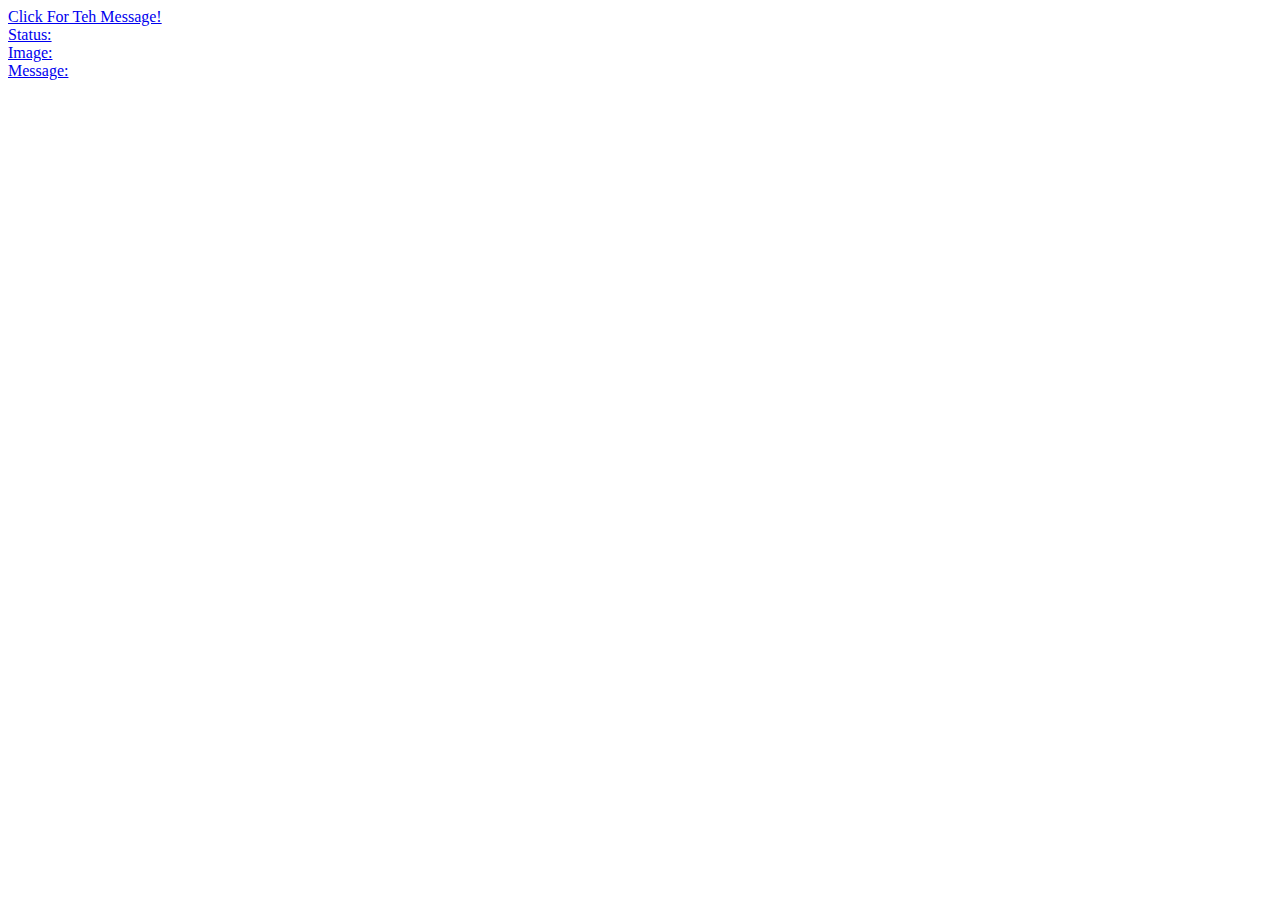
<file: test.html>
<!DOCTYPE html>
<html>
<head>
  <script type="text/javascript">
    function getMessage() {
      var xmlhttp;
      if(window.XMLHttpRequest) {
          // code for IE7+, Firefox, Chrome, Opera, Safari
          xmlhttp=new XMLHttpRequest();
      } else {
        // code for IE6, IE5
        xmlhttp=new ActiveXObject("Microsoft.XMLHTTP");
      }
			


      xmlhttp.onreadystatechange = function() {
        if (xmlhttp.readyState == 4 && xmlhttp.status == 200) {        
            document.getElementById("serverReply").innerHTML=xmlhttp.responseText;
	var obj = eval ("(" + xmlhttp.responseText + ")");
	alert(obj.status);

	document.getElementById("status").innerHTML = obj.Status 
		document.getElementById("image").innerHTML = obj.Image 
		document.getElementById("message").innerHTML = obj.Message
	
        }
      }
        xmlhttp.open("GET","http://localhost:85/",true);
        xmlhttp.send();

	


    }
  </script>
</head>
<body>


<div id="serverReply"><a href="  onclick="getMessage();""a/>Click For Teh Message!</div>
	
	Status: <span id="status"></span><br /> 
	Image: <span id="image"></span><br /> 
	Message: <span id="message"></span><br /> 
	 



</body>
</html>
</file>
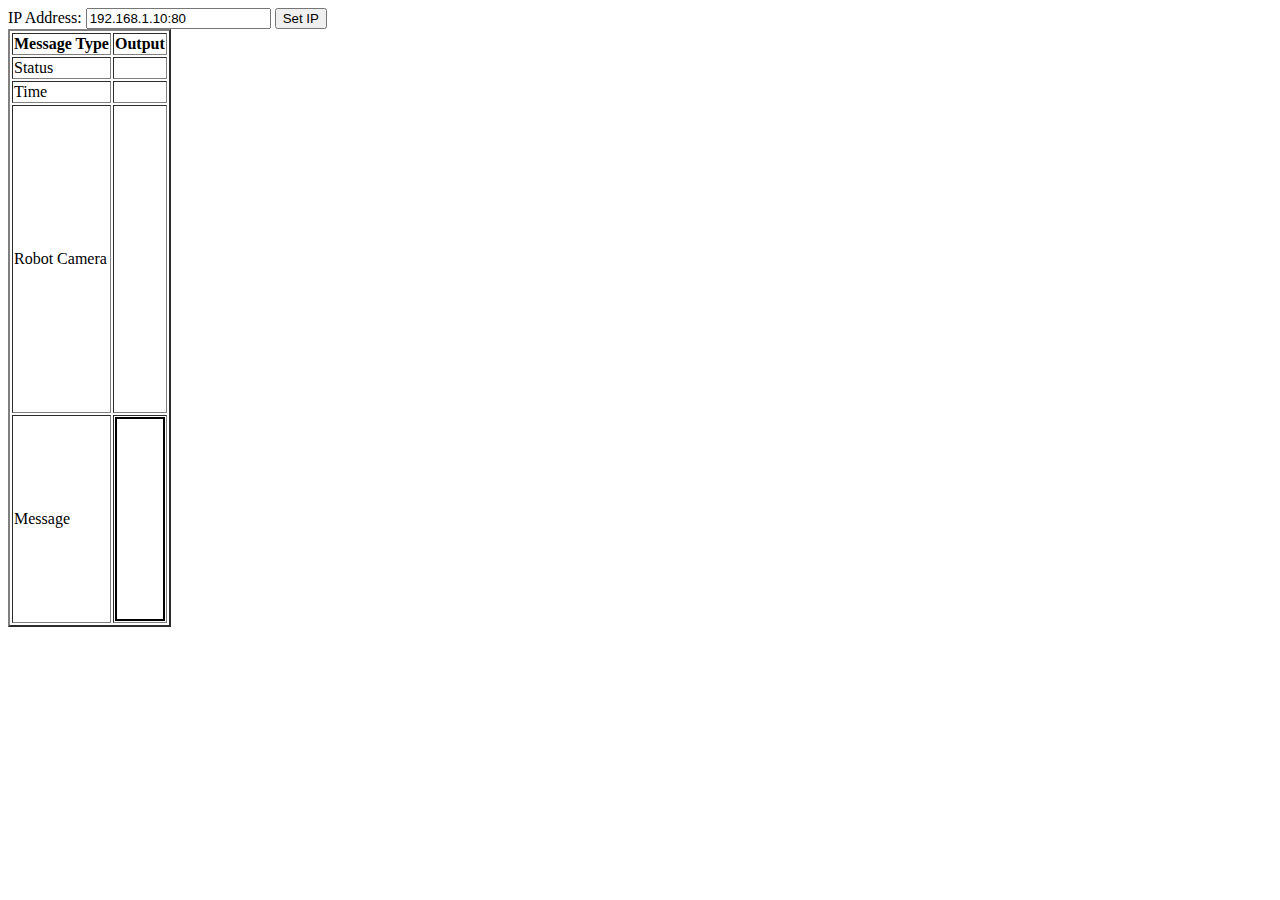
<file: board/dashboard.html>
<!DOCTYPE html>
<html>
<head>
<script type="text/javascript" src="jquery-1.9.1.min.js"></script>
<script type="text/javascript"> 
var console = "";
var ip = "192.168.1.10:80";
var xmlhttp;
var start;
var first = true;

$(document).ready(function() {
    $("#txt").val(ip);
    if(window.XMLHttpRequest) {// code for IE7+, Firefox, Chrome, Opera, Safari
        xmlhttp=new XMLHttpRequest();
    } else {                  // code for IE6, IE5
        xmlhttp=new ActiveXObject("Microsoft.XMLHTTP");
    }
    xmlhttp.onreadystatechange = function() {
        if(first){
            start = new Date();
            first = false;
        }
        if (xmlhttp.readyState == 4 && xmlhttp.status == 200) {
            var obj = JSON.parse(xmlhttp.responseText);
            console += obj.message + "<br>";
            var n = (new Date() - start)/1000;
            n = n.toFixed(1);
            $("#time").text(n);
            $("#status").text(obj.status);
            $("#image").attr("src", obj.image);
            $("#message").text(obj.message);
            $("#console").html(console);
            $("#console").scrollTop($("#console")[0].scrollHeight);
        }
    }
    
    getMessage();
   
});

function updateIP() { 
    start = new Date();  
    ip = $("#txt").val();
}

function getMessage() {
    xmlhttp.open("GET", "http://" + ip, true);
    xmlhttp.send();
    window.setTimeout("getMessage();", 100);
}

</script>
</head>

<body>    
    IP Address:
    <input type="text" id="txt" >
    <input type="button" onclick="updateIP();" value="Set IP"/>
    <table border="2">
        <tr><th>Message Type</th><th>Output </th></tr>
        <tr><td>Status</td><td><span id="status"></span> </td></tr>
        <tr><td>Time</td><td><span id="time"; ></span></td></tr
        <tr><td>Robot Camera</td><td><img id="image" style="height:300px" style="length:500px"></td></tr>
        <tr><td>Message</td><td><div id="console" style="height:200px;border:2px solid #000;overflow:auto;"></div></td></tr>
    </table>
   <!-- <div id="console" style="height:200px;width:700px;border:2px solid #000;overflow:auto;"></div>-->
</body>
</html>
</file>
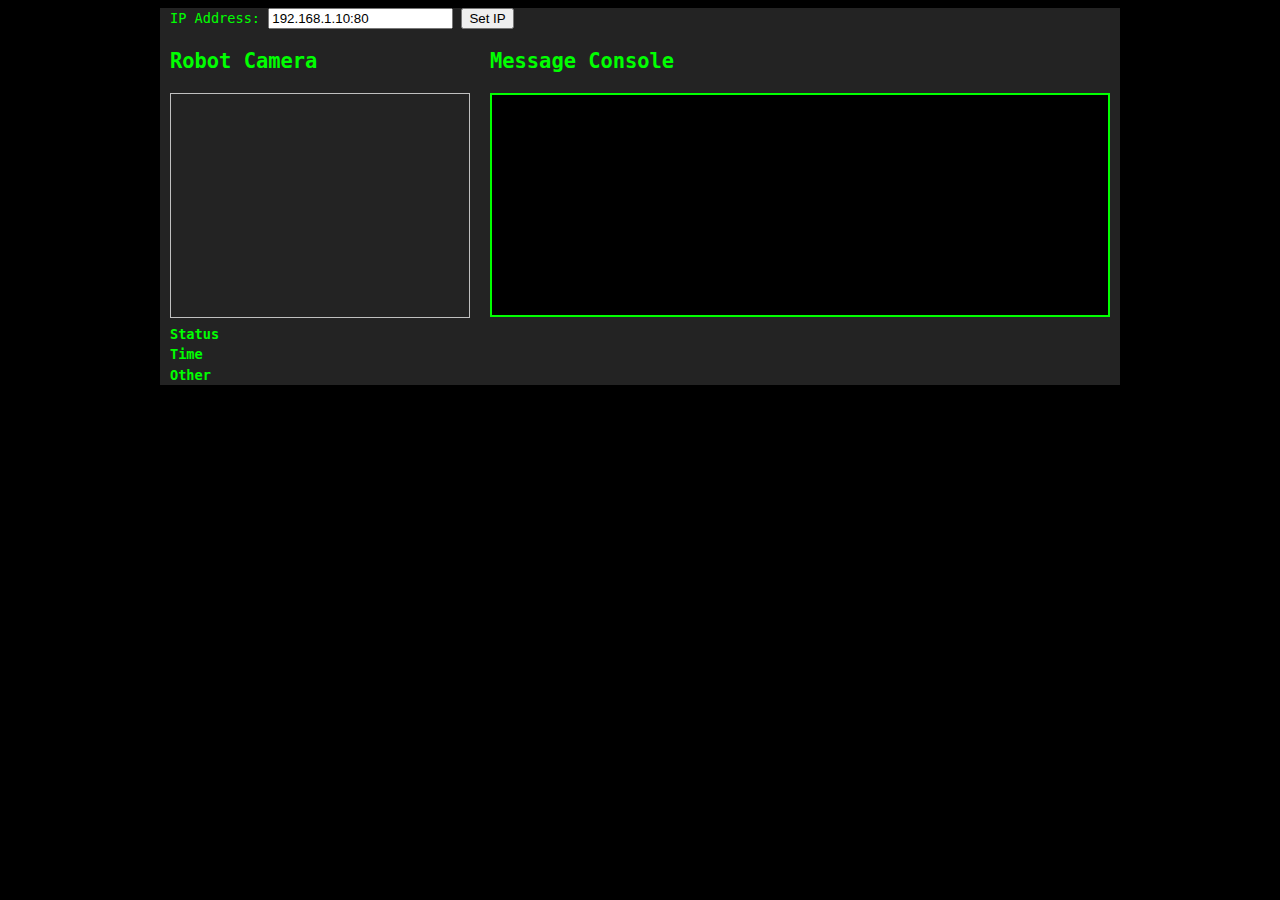
<file: dashboard/dashboard.html>
<!DOCTYPE html>
<html>
<head>
<link rel="stylesheet" type="text/css" href="dashboard.css">
<link rel="stylesheet" type="text/css" href="960_12_col.css">
<script type="text/javascript" src="jquery-1.9.1.min.js"></script>
<script type="text/javascript"> 
var console = "";
var ip = "192.168.1.10:80";
var xmlhttp;
var start;
var first = true;

$(document).ready(function() {
    $("#txt").val(ip);
    if(window.XMLHttpRequest) {// code for IE7+, Firefox, Chrome, Opera, Safari
        xmlhttp=new XMLHttpRequest();
    } else {                  // code for IE6, IE5
        xmlhttp=new ActiveXObject("Microsoft.XMLHTTP");
    }
    xmlhttp.onreadystatechange = function() {
        if(first){
            start = new Date();
            first = false;
        }
        if (xmlhttp.readyState == 4 && xmlhttp.status == 200) {
            var obj = JSON.parse(xmlhttp.responseText);
            if(console != "") console += obj.message + "<br>";
            if (console.length > 200) {
                console = console.slice(console.length-200, console.length);
            }
            var n = (new Date() - start)/1000;
            n = n.toFixed(1);
            $("#time").text(n);
            $("#status").text(obj.status);
            $("#image").attr("src", "http://" + ip + "/target.png");
            $("#message").text(obj.message);
            $("#console").html(console);
            $("#console").scrollTop($("#console")[0].scrollHeight);
        }
    }
    
    getMessage();
   
});

function updateIP() { 
    start = new Date();  
    ip = $("#txt").val();
}

function getMessage() {
    xmlhttp.open("GET", "http://" + ip, true);
    xmlhttp.send();
    window.setTimeout("getMessage();", 100);
}

</script>
</head>

<body>    
    <section class="container_12 content">
        <div class="grid_12">
            IP Address:
            <input type="text" id="txt">
            <input type="button" onclick="updateIP();" value="Set IP"/>
        </div>
        <div class="clear"></div>
        
        <div class="grid_4"><h2>Robot Camera</h2></td><td><img id="image" style="width: 300px; height: 225px;"></div>
        <div class="grid_8"><h2>Message Console</h2><div id="console" style="height:220px;border:2px solid #0f0;overflow:auto; background: #000;"></div></div>
        <div class="clear"></div>
        
        <div class="grid_12">
            <label>Status</label>  <span id="status"></span><br>
            <label>Time  </label>  <span id="time">  </span><br>
            <label>Other </label>  <span id="thing"> </span><br>
        </div>
   </section>
</body>
</html>
</file>
<file: dashboard/dashboard.css>
/*
 * dashboard.css
 * February 2013
 * To make the dashboard look pretty
 * for the mechanical people
 * @author Nick
 */
 
body {
    background-color: black;
    color: #0f0;
    font-family: Lucida Console, Monaco, monospace;
    font-size: 85%;
    line-height: 1.5;
}

label {
	width: 130px;
	float: left;
	text-align: left;
	margin-right: 0.5em;
	display: block;
	color: #0f0;
	font-weight: bold;
}

.content {
    background-color: #232323;
}

::-webkit-scrollbar {
      width: 10px;
}

::-webkit-scrollbar-track {
      background-color: #0f0;
}
::-webkit-scrollbar-thumb {
      background-color: green;
      border-radius: 5px;
}
::-webkit-scrollbar-corner {
      background-color: black;
}
</file>
<file: dashboard/960_12_col.css>
/*
  960 Grid System ~ Core CSS.
  Learn more ~ http://960.gs/

  Licensed under GPL and MIT.
*/

/*
  Forces backgrounds to span full width,
  even if there is horizontal scrolling.
  Increase this if your layout is wider.

  Note: IE6 works fine without this fix.
*/

body {
  min-width: 960px;
}

/* `Container
----------------------------------------------------------------------------------------------------*/

.container_12 {
  margin-left: auto;
  margin-right: auto;
  width: 960px;
}

/* `Grid >> Global
----------------------------------------------------------------------------------------------------*/

.grid_1,
.grid_2,
.grid_3,
.grid_4,
.grid_5,
.grid_6,
.grid_7,
.grid_8,
.grid_9,
.grid_10,
.grid_11,
.grid_12 {
  display: inline;
  float: left;
  margin-left: 10px;
  margin-right: 10px;
}

.push_1, .pull_1,
.push_2, .pull_2,
.push_3, .pull_3,
.push_4, .pull_4,
.push_5, .pull_5,
.push_6, .pull_6,
.push_7, .pull_7,
.push_8, .pull_8,
.push_9, .pull_9,
.push_10, .pull_10,
.push_11, .pull_11 {
  position: relative;
}

/* `Grid >> Children (Alpha ~ First, Omega ~ Last)
----------------------------------------------------------------------------------------------------*/

.alpha {
  margin-left: 0;
}

.omega {
  margin-right: 0;
}

/* `Grid >> 12 Columns
----------------------------------------------------------------------------------------------------*/

.container_12 .grid_1 {
  width: 60px;
}

.container_12 .grid_2 {
  width: 140px;
}

.container_12 .grid_3 {
  width: 220px;
}

.container_12 .grid_4 {
  width: 300px;
}

.container_12 .grid_5 {
  width: 380px;
}

.container_12 .grid_6 {
  width: 460px;
}

.container_12 .grid_7 {
  width: 540px;
}

.container_12 .grid_8 {
  width: 620px;
}

.container_12 .grid_9 {
  width: 700px;
}

.container_12 .grid_10 {
  width: 780px;
}

.container_12 .grid_11 {
  width: 860px;
}

.container_12 .grid_12 {
  width: 940px;
}

/* `Prefix Extra Space >> 12 Columns
----------------------------------------------------------------------------------------------------*/

.container_12 .prefix_1 {
  padding-left: 80px;
}

.container_12 .prefix_2 {
  padding-left: 160px;
}

.container_12 .prefix_3 {
  padding-left: 240px;
}

.container_12 .prefix_4 {
  padding-left: 320px;
}

.container_12 .prefix_5 {
  padding-left: 400px;
}

.container_12 .prefix_6 {
  padding-left: 480px;
}

.container_12 .prefix_7 {
  padding-left: 560px;
}

.container_12 .prefix_8 {
  padding-left: 640px;
}

.container_12 .prefix_9 {
  padding-left: 720px;
}

.container_12 .prefix_10 {
  padding-left: 800px;
}

.container_12 .prefix_11 {
  padding-left: 880px;
}

/* `Suffix Extra Space >> 12 Columns
----------------------------------------------------------------------------------------------------*/

.container_12 .suffix_1 {
  padding-right: 80px;
}

.container_12 .suffix_2 {
  padding-right: 160px;
}

.container_12 .suffix_3 {
  padding-right: 240px;
}

.container_12 .suffix_4 {
  padding-right: 320px;
}

.container_12 .suffix_5 {
  padding-right: 400px;
}

.container_12 .suffix_6 {
  padding-right: 480px;
}

.container_12 .suffix_7 {
  padding-right: 560px;
}

.container_12 .suffix_8 {
  padding-right: 640px;
}

.container_12 .suffix_9 {
  padding-right: 720px;
}

.container_12 .suffix_10 {
  padding-right: 800px;
}

.container_12 .suffix_11 {
  padding-right: 880px;
}

/* `Push Space >> 12 Columns
----------------------------------------------------------------------------------------------------*/

.container_12 .push_1 {
  left: 80px;
}

.container_12 .push_2 {
  left: 160px;
}

.container_12 .push_3 {
  left: 240px;
}

.container_12 .push_4 {
  left: 320px;
}

.container_12 .push_5 {
  left: 400px;
}

.container_12 .push_6 {
  left: 480px;
}

.container_12 .push_7 {
  left: 560px;
}

.container_12 .push_8 {
  left: 640px;
}

.container_12 .push_9 {
  left: 720px;
}

.container_12 .push_10 {
  left: 800px;
}

.container_12 .push_11 {
  left: 880px;
}

/* `Pull Space >> 12 Columns
----------------------------------------------------------------------------------------------------*/

.container_12 .pull_1 {
  left: -80px;
}

.container_12 .pull_2 {
  left: -160px;
}

.container_12 .pull_3 {
  left: -240px;
}

.container_12 .pull_4 {
  left: -320px;
}

.container_12 .pull_5 {
  left: -400px;
}

.container_12 .pull_6 {
  left: -480px;
}

.container_12 .pull_7 {
  left: -560px;
}

.container_12 .pull_8 {
  left: -640px;
}

.container_12 .pull_9 {
  left: -720px;
}

.container_12 .pull_10 {
  left: -800px;
}

.container_12 .pull_11 {
  left: -880px;
}

/* `Clear Floated Elements
----------------------------------------------------------------------------------------------------*/

/* http://sonspring.com/journal/clearing-floats */

.clear {
  clear: both;
  display: block;
  overflow: hidden;
  visibility: hidden;
  width: 0;
  height: 0;
}

/* http://www.yuiblog.com/blog/2010/09/27/clearfix-reloaded-overflowhidden-demystified */

.clearfix:before,
.clearfix:after,
.container_12:before,
.container_12:after {
  content: '.';
  display: block;
  overflow: hidden;
  visibility: hidden;
  font-size: 0;
  line-height: 0;
  width: 0;
  height: 0;
}

.clearfix:after,
.container_12:after {
  clear: both;
}
</file>
